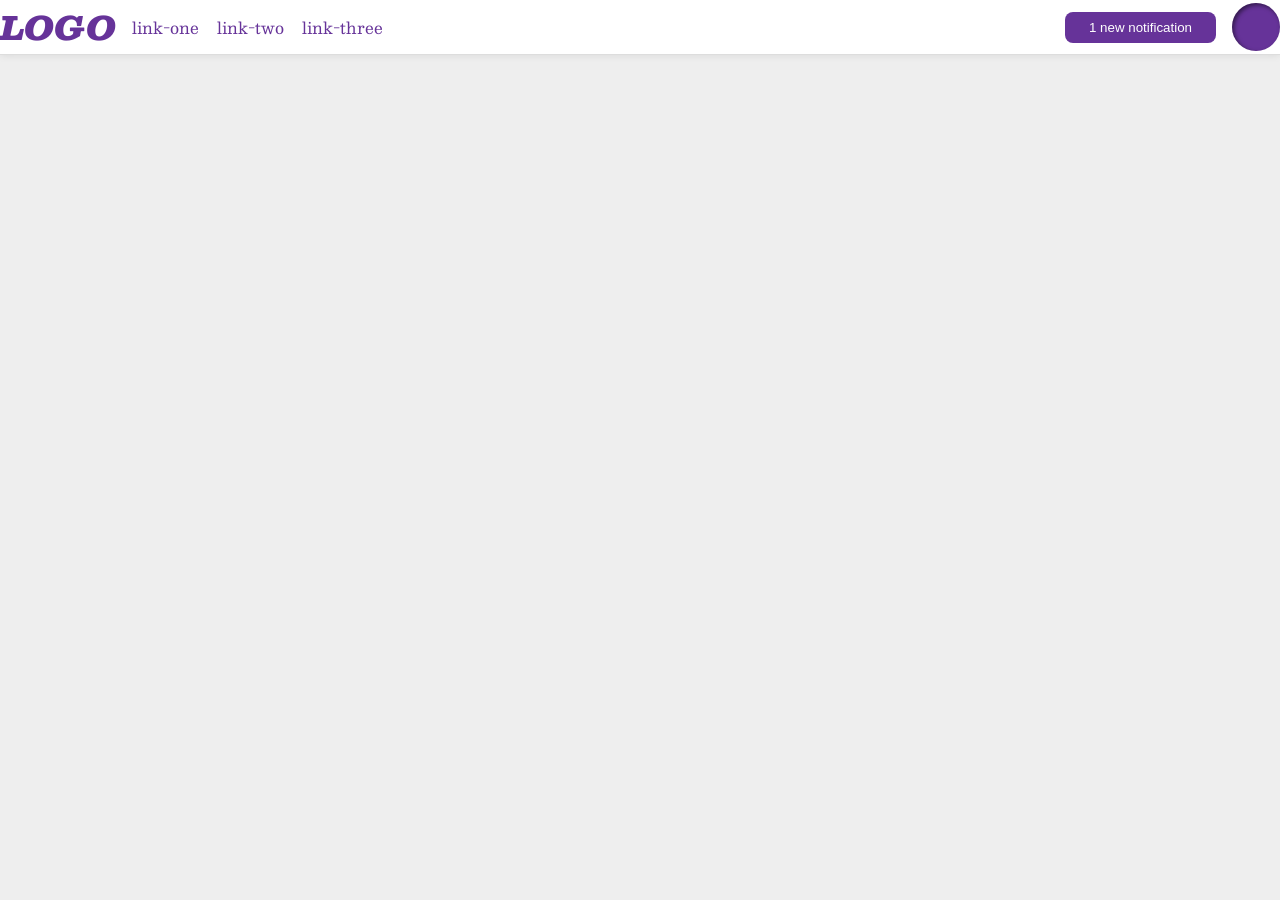
<file: foundations/flex/03-flex-header-2/index.html>
<!DOCTYPE html>
<html lang="en">
  <head>
    <meta charset="UTF-8">
    <meta http-equiv="X-UA-Compatible" content="IE=edge">
    <meta name="viewport" content="width=device-width, initial-scale=1.0">
    <title>Flex Header 2</title>
    <link rel="stylesheet" href="style.css">
  </head>
  <body>
    <div class="header">
      <div class="left">
      <div class="logo">
        LOGO
      </div>
      <ul class="links">
        <li><a href="https://google.com">link-one</a></li>
        <li><a href="https://google.com">link-two</a></li>
        <li><a href="https://google.com">link-three</a></li>
      </ul>
      </div>
      <div class="right">
      <button class="notifications">
        1 new notification
      </button>
      <div class="profile-image"></div>
      </div>
    </div>
  </body>
</html>
</file>
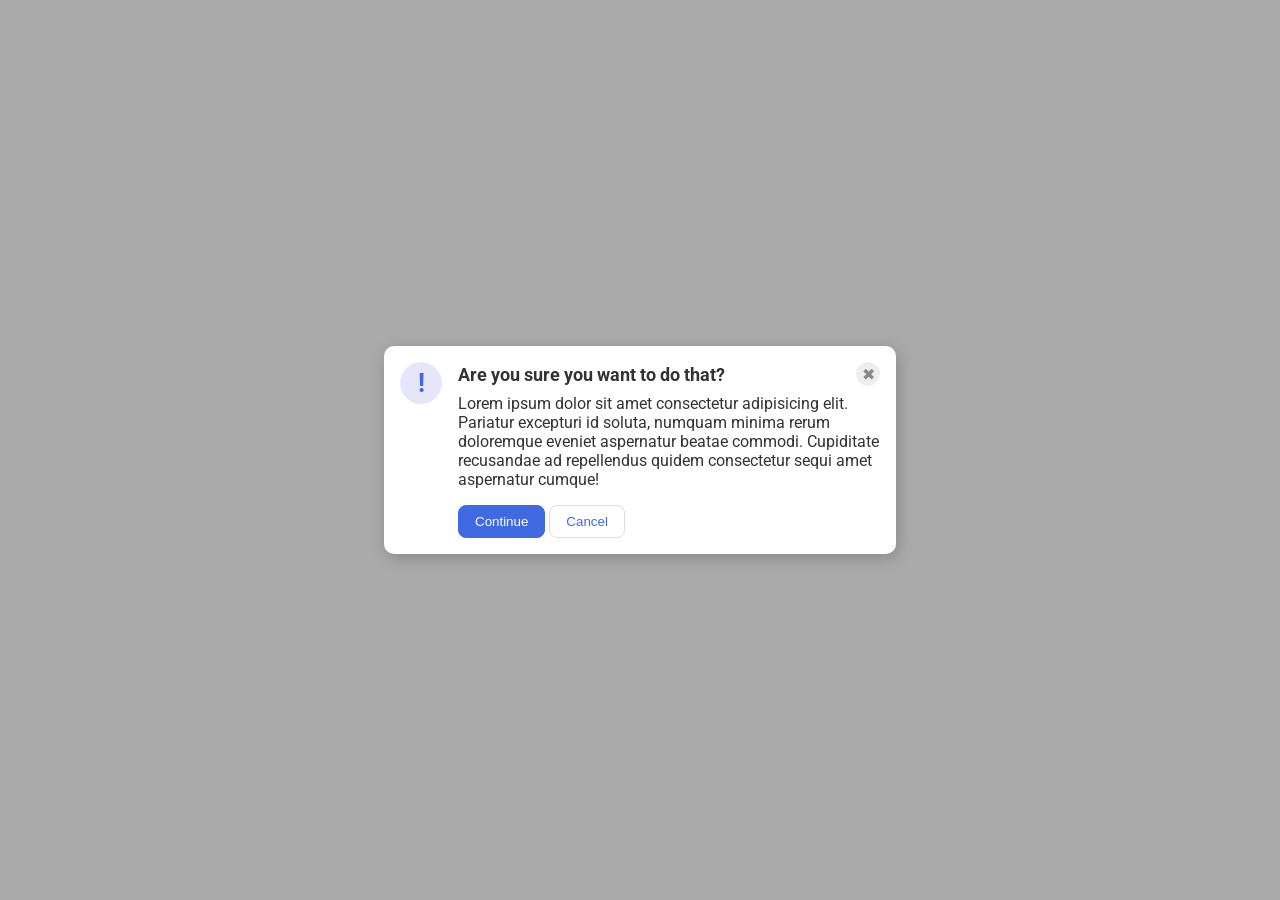
<file: foundations/flex/05-flex-modal/index.html>
<!DOCTYPE html>
<html lang="en">
  <head>
    <meta charset="UTF-8">
    <meta http-equiv="X-UA-Compatible" content="IE=edge">
    <meta name="viewport" content="width=device-width, initial-scale=1.0">
    <link rel="stylesheet" href="style.css">
    <title>Modal</title>
  </head>
  <body>
    <div class="modal">
      <div class="icon">!</div>
      <div class="container">
      <div class="header">Are you sure you want to do that?
      <button class="close-button">✖</button>
      </div>
      <div class="text">Lorem ipsum dolor sit amet consectetur adipisicing elit. Pariatur excepturi id soluta, numquam minima rerum doloremque eveniet aspernatur beatae commodi. Cupiditate recusandae ad repellendus quidem consectetur sequi amet aspernatur cumque!</div>
      <button class="continue">Continue</button>
      <button class="cancel">Cancel</button>
      </div>
    </div>
  </body>
</html>
</file>
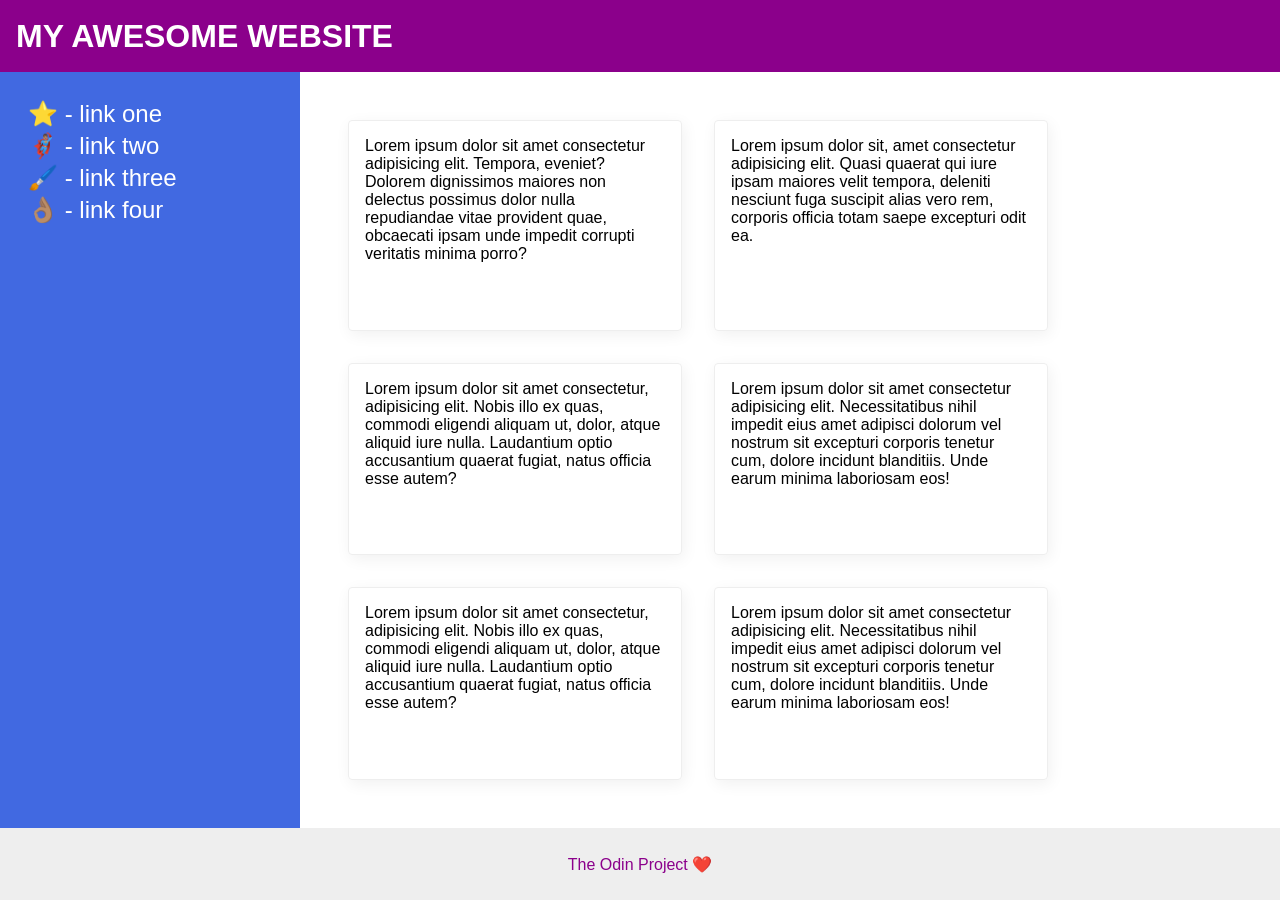
<file: foundations/flex/07-flex-layout-2/index.html>
<!DOCTYPE html>
<html lang="en">
  <head>
    <meta charset="UTF-8">
    <meta http-equiv="X-UA-Compatible" content="IE=edge">
    <meta name="viewport" content="width=device-width, initial-scale=1.0">
    <title>The Holy Grail</title>
    <link rel="stylesheet" href="style.css">
  </head>
  <body>
    <div class="header">
      MY AWESOME WEBSITE
    </div>
    <div class="container">
    <div class="sidebar">
      <ul>
        <li><a href="#">⭐ - link one</a></li>
        <li><a href="#">🦸🏽‍♂️ - link two</a></li>
        <li><a href="#">🖌️ - link three</a></li>
        <li><a href="#">👌🏽 - link four</a></li>
      </ul>
    </div>
  <div class="cards">
    <div class="card">Lorem ipsum dolor sit amet consectetur adipisicing elit. Tempora, eveniet? Dolorem dignissimos maiores non delectus possimus dolor nulla repudiandae vitae provident quae, obcaecati ipsam unde impedit corrupti veritatis minima porro?</div>
    <div class="card">Lorem ipsum dolor sit, amet consectetur adipisicing elit. Quasi quaerat qui iure ipsam maiores velit tempora, deleniti nesciunt fuga suscipit alias vero rem, corporis officia totam saepe excepturi odit ea.</div>
    <div class="card">Lorem ipsum dolor sit amet consectetur, adipisicing elit. Nobis illo ex quas, commodi eligendi aliquam ut, dolor, atque aliquid iure nulla. Laudantium optio accusantium quaerat fugiat, natus officia esse autem?</div>
    <div class="card">Lorem ipsum dolor sit amet consectetur adipisicing elit. Necessitatibus nihil impedit eius amet adipisci dolorum vel nostrum sit excepturi corporis tenetur cum, dolore incidunt blanditiis. Unde earum minima laboriosam eos!</div>
    <div class="card">Lorem ipsum dolor sit amet consectetur, adipisicing elit. Nobis illo ex quas, commodi eligendi aliquam ut, dolor, atque aliquid iure nulla. Laudantium optio accusantium quaerat fugiat, natus officia esse autem?</div>
    <div class="card">Lorem ipsum dolor sit amet consectetur adipisicing elit. Necessitatibus nihil impedit eius amet adipisci dolorum vel nostrum sit excepturi corporis tenetur cum, dolore incidunt blanditiis. Unde earum minima laboriosam eos!</div>
  </div>  
  </div>
    <div class="footer">
      The Odin Project ❤️
    </div>
  </body>
</html>
</file>
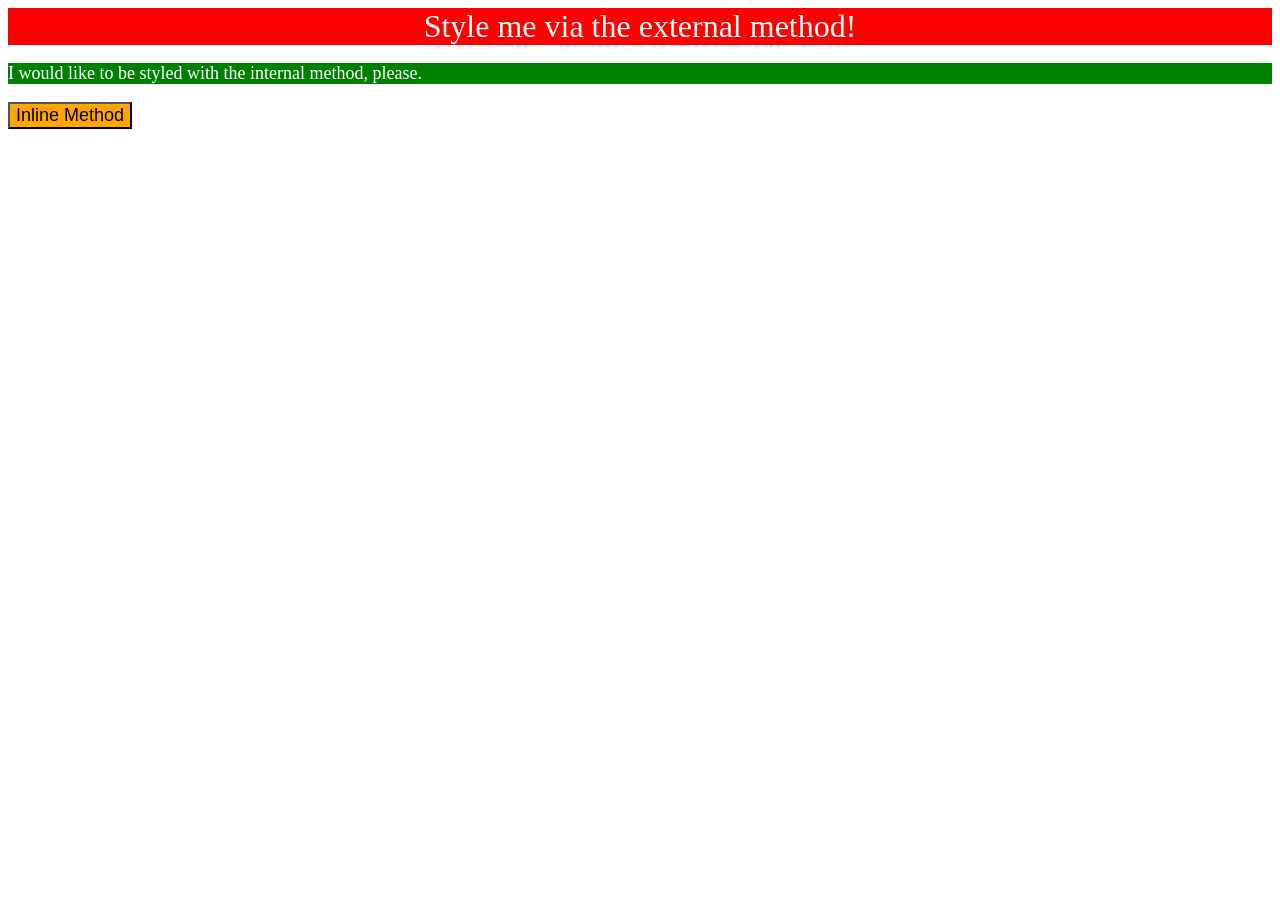
<file: foundations/intro-to-css/01-css-methods/index.html>
<!DOCTYPE html>
<html lang="en">
  <head>
    <meta charset="UTF-8">
    <meta http-equiv="X-UA-Compatible" content="IE=edge">
    <meta name="viewport" content="width=device-width, initial-scale=1.0">
    <link rel="stylesheet" href="style.css">
    <title>Methods for Adding CSS</title>
    <style>
      p{
        background-color: green;
        color: white;
        font-size: 18px;
      }
    </style>
  </head>
  <body>
    <div>Style me via the external method!</div>
    <p>I would like to be styled with the internal method, please.</p>
    <button style="background-color: orange; font-size: 18px;">Inline Method</button>
  </body>
</html>
</file>
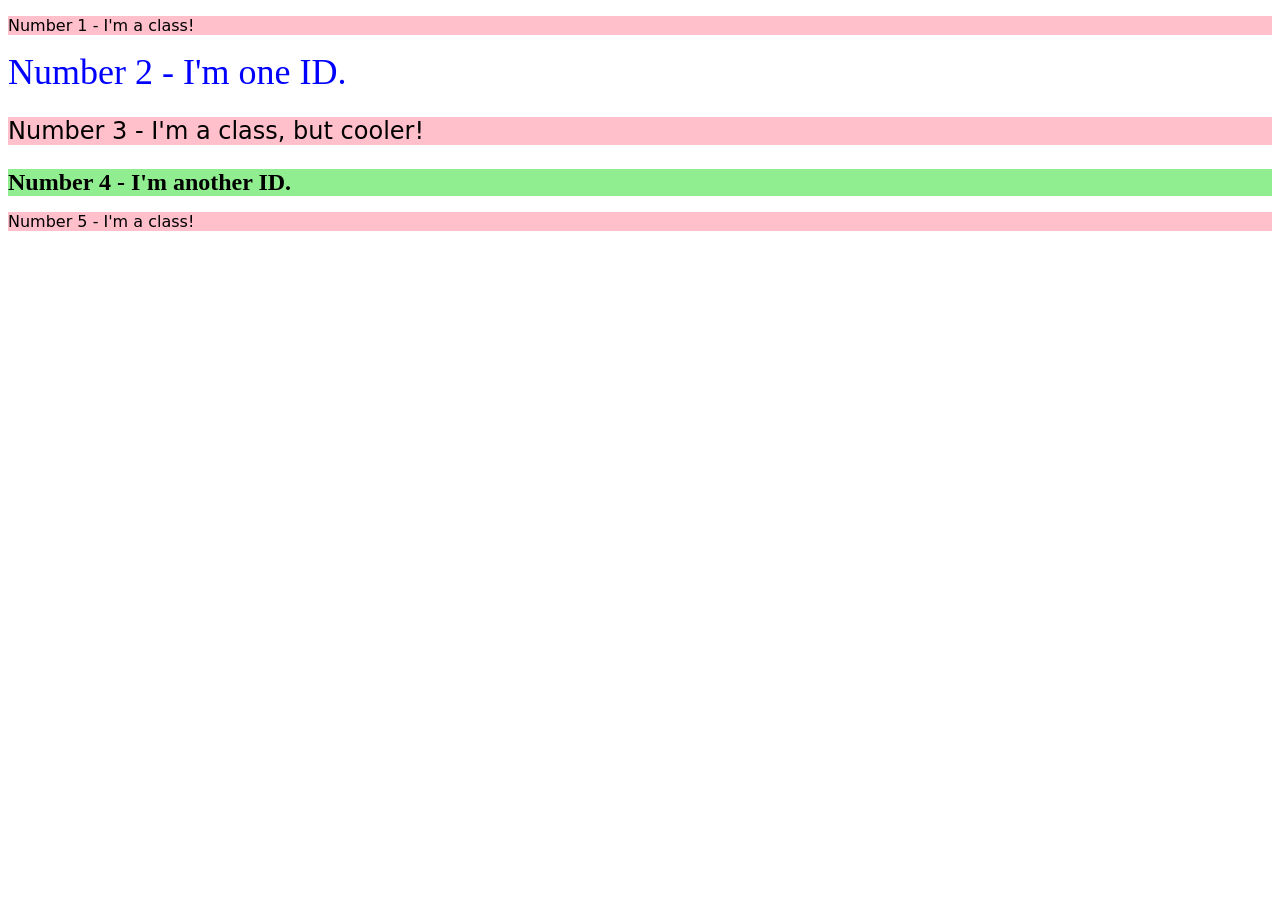
<file: foundations/intro-to-css/02-class-id-selectors/index.html>
<!DOCTYPE html>
<html lang="en">
  <head>
    <meta charset="UTF-8">
    <meta http-equiv="X-UA-Compatible" content="IE=edge">
    <meta name="viewport" content="width=device-width, initial-scale=1.0">
    <title>Class and ID Selectors</title>
    <link rel="stylesheet" href="style.css">
  </head>
  <body>
    <p class="odd"> Number 1 - I'm a class!</p>
    <div id="div1">Number 2 - I'm one ID.</div>
    <p class="odd cool">Number 3 - I'm a class, but cooler!</p>
    <div id="div2" class="cool">Number 4 - I'm another ID.</div>
    <p class="odd">Number 5 - I'm a class!</p>
  </body>
</html>
</file>
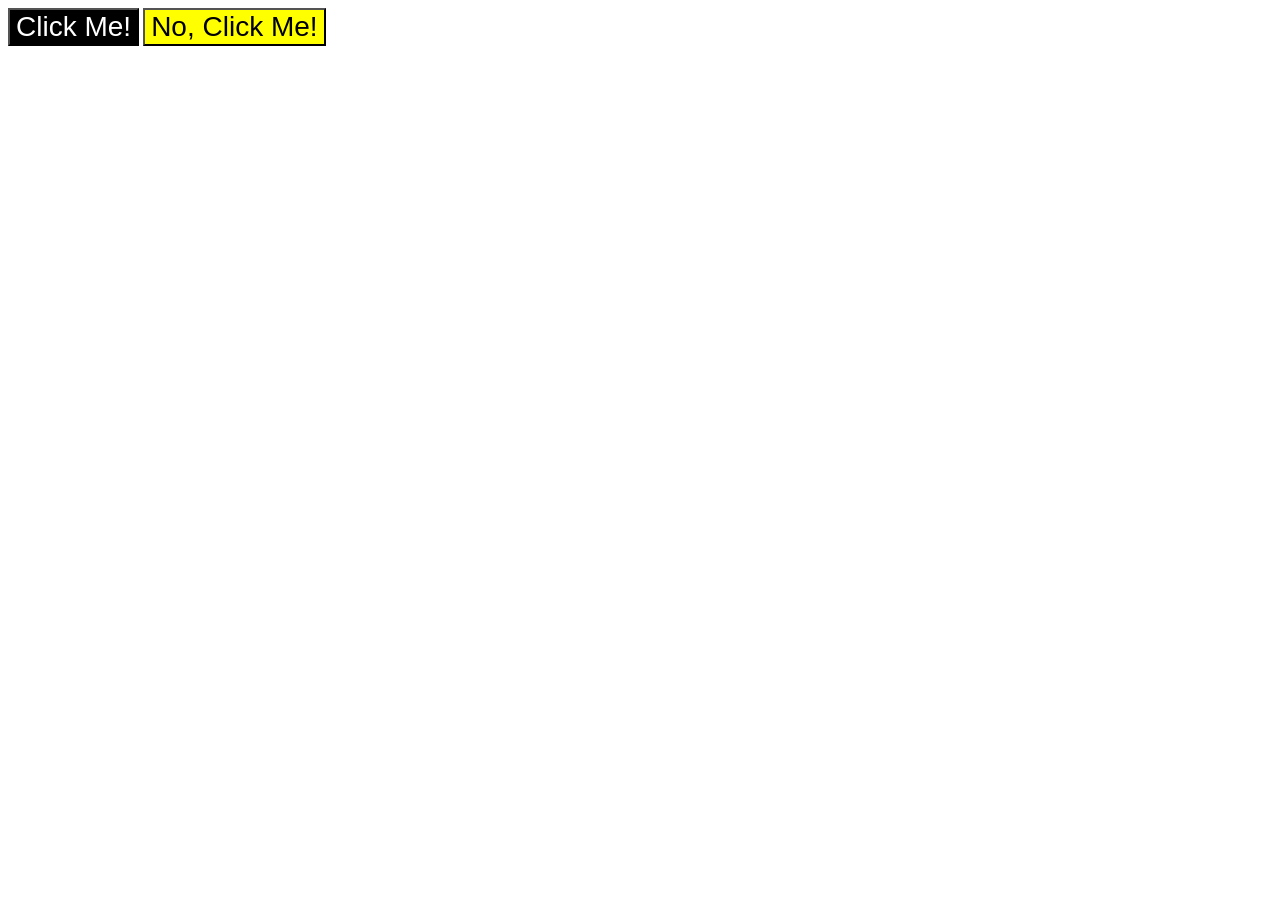
<file: foundations/intro-to-css/03-grouping-selectors/index.html>
<!DOCTYPE html>
<html lang="en">
  <head>
    <meta charset="UTF-8">
    <meta http-equiv="X-UA-Compatible" content="IE=edge">
    <meta name="viewport" content="width=device-width, initial-scale=1.0">
    <title>Grouping Selectors</title>
    <link rel="stylesheet" href="style.css">
  </head>
  <body>
    <button class="one">Click Me!</button>
    <button class="two">No, Click Me!</button>
  </body>
</html>
</file>
<file: foundations/flex/03-flex-header-2/style.css>
/* this is some magical font-importing.  
you'll learn about it later. */
@import url('https://fonts.googleapis.com/css2?family=Besley:ital,wght@0,400;1,900&display=swap');

body {
  margin: 0;
  background: #eee;
  font-family: Besley, serif;
}

.header {
  background: white;
  border-bottom: 1px solid #ddd;
  box-shadow: 0 0 8px rgba(0,0,0,.1);
  display: flex;
  justify-content: space-between;
}

.profile-image {
  background: rebeccapurple;
  box-shadow: inset 2px 2px 4px rgba(0,0,0,.5);
  border-radius: 50%;
  width: 48px;
  height: 48px;
}

.logo {
  color: rebeccapurple;
  font-size: 32px;
  font-weight: 900;
  font-style: italic;
}

button {
  border: none;
  border-radius: 8px;
  background: rebeccapurple;
  color: white;
  padding: 8px 24px;
}

a {
  /* this removes the line under our links */
  text-decoration: none;
  color: rebeccapurple;
}

ul {
  list-style-type: none;
  display: flex;
  gap: 18px;
  padding: 0;
  margin: 0;
}

.left, .right{
  display: flex;
  align-items: center;
  gap: 16px;
}
</file>
<file: foundations/flex/05-flex-modal/style.css>
@import url('https://fonts.googleapis.com/css2?family=Roboto:wght@400;700&display=swap');

html, body {
  height: 100%;
}

body {
  font-family: Roboto, sans-serif;
  margin: 0;
  background: #aaa;
  color: #333;
  /* I'll give you this one for free lol */
  display: flex;
  align-items: center;
  justify-content: center;
}

.modal {
  background: white;
  width: 480px;
  border-radius: 10px;
  box-shadow: 2px 4px 16px rgba(0,0,0,.2);
  display: flex;
  gap: 16px;
  padding: 16px;
}

.icon {
  color: royalblue;
  font-size: 26px;
  font-weight: 700;
  background: lavender;
  width: 42px;
  height: 42px;
  border-radius: 50%;
  display: flex;
  align-items: center;
  justify-content: center;
  flex-shrink: 0;
}

.header{
  display: flex;
  align-items: center;
  justify-content: space-between;
  font-size: 18px;
  font-weight: 700;
  margin-bottom: 8px;
}

.text{
  margin-bottom: 16px;
}

.close-button {
  background: #eee;
  border-radius: 50%;
  color: #888;
  font-weight: 400;
  font-size: 16px;
  height: 24px;
  width: 24px;
  display: flex;
  align-items: center;
  justify-content: center;
  border: 1px solid #eee;
  padding: 0;
}

button {
  cursor: pointer;
  padding: 8px 16px;
  border-radius: 8px;
}

button.continue {
  background: royalblue;
  border: 1px solid royalblue;
  color: white;
}

button.cancel {
  background: white;
  border: 1px solid #ddd;
  color: royalblue;
}
</file>
<file: foundations/flex/07-flex-layout-2/style.css>
body {
  font-family: -apple-system, BlinkMacSystemFont, 'Segoe UI', Roboto, Oxygen, Ubuntu, Cantarell, 'Open Sans', 'Helvetica Neue', sans-serif;
  margin: 0;
  min-height: 100vh;
  display: flex;
  flex-direction: column;
}

.header {
  height: 72px;
  background: darkmagenta;
  color: white;
  font-size: 32px;
  font-weight: 900;
  display: flex;
  align-items: center;
  padding-left: 16px;
}

.footer {
  height: 72px;
  background: #eee;
  color: darkmagenta;
  display: flex;
  justify-content: center;
  align-items: center;
}

.sidebar {
  display: flex;
  flex-shrink: 0;
  width: 300px;
  background: royalblue;
  box-sizing: border-box;
  padding: 16px;
}

ul {
  list-style: none;
  padding: 4px;
  margin: 4px;
}

li {
  margin: 4px;
}

a {
  text-decoration: none;
  color: white;
  font-size: 24px;
}

.card {
  border: 1px solid #eee;
  box-shadow: 2px 4px 16px rgba(0,0,0,.06);
  border-radius: 4px;
  padding: 16px;
  width: 300px;
}

.container{
  display: flex;
  flex: 1;
}

.cards{
  padding: 48px;
  display: flex;
  flex-wrap: wrap;
  gap: 32px;
}
</file>
<file: foundations/intro-to-css/01-css-methods/style.css>
div {
    background-color: red;
    color: white;
    font-size: 32px;
    font-weight: 700px;
    text-align: center;
}
</file>
<file: foundations/intro-to-css/02-class-id-selectors/style.css>
p {
    background-color: pink;
    font-family: verdana, 'DejaVu Sans', sans-serif;
}

#div1 {
    color: blue;
    font-size: 36px;
}

.cool {
    font-size: 24px;
}

#div2 {
    background-color: lightgreen; font-weight: bold;
}
</file>
<file: foundations/intro-to-css/03-grouping-selectors/style.css>
.one,.two {
    font-size: 28px;
    font-family: helvetica, 'Times New Roman', sans-serif;
}

.one {
    background-color: black;
    color: white;
}

.two {
    background-color: yellow;
}
</file>
